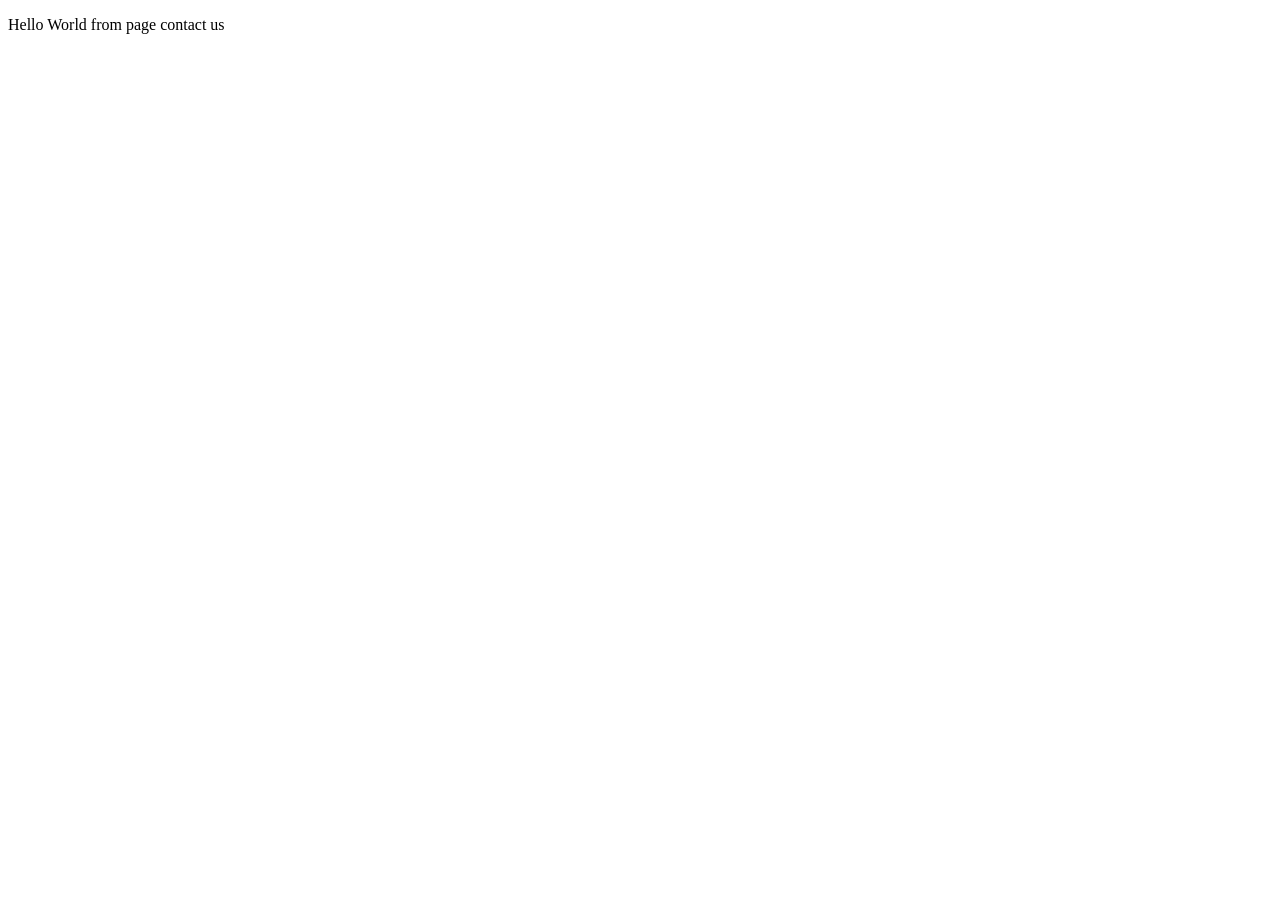
<file: contactUs.html>
<!doctype html>
<html lang="en">
  <head>
    <meta charset="UTF-8" />
    <meta name="viewport" content="width=device-width, initial-scale=1.0" />
    <title>Document</title>
    <style>

    </style>
  </head>
  <body>
    <div><p>Hello World from page contact us</p></div>
    
  </body>
</html>
</file>
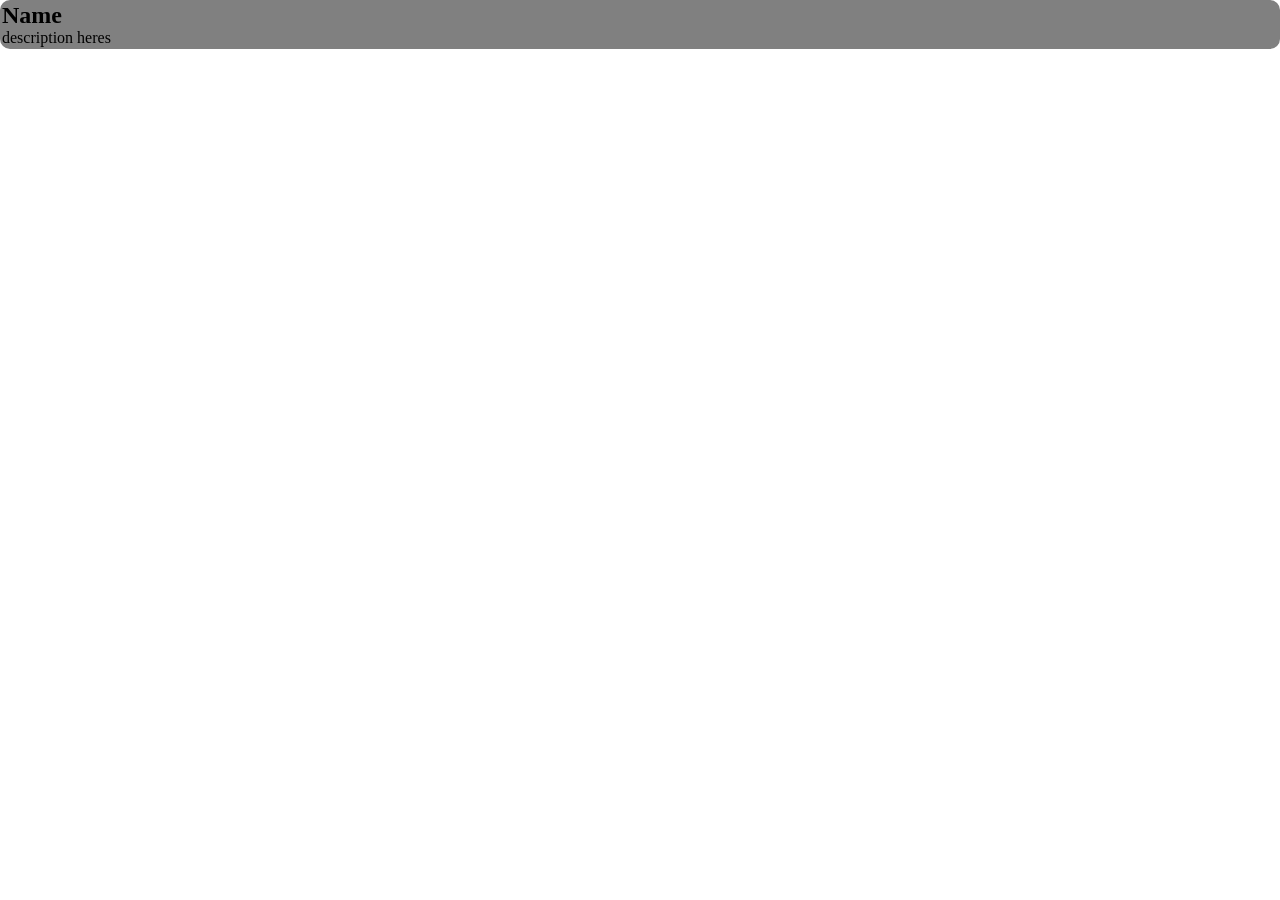
<file: members.html>
<!doctype html>
<html lang="en">
  <head>
    <meta charset="UTF-8" />
    <meta name="viewport" content="width=device-width, initial-scale=1.0" />
    <title>Members</title>
    <link rel="stylesheet" href="style.css" />
  </head>
  <body>
    <div class="container">
      <h2>Name</h2>
      <p>description heres</p>
    </div>
  </body>
</html>
</file>
<file: style.css>
* {
  box-sizing: border-box;
  padding: 0px;
  margin: 0px;
  font-family: "Montserrat";
}
.grid-container {
  min-height: 100vh;
  display: grid;
  grid-template-columns: 1fr 3fr;
  grid-template-rows: auto auto 1fr auto;
  grid-template-areas:
    "header header"
    "nav nav"
    "side main"
    "footer footer";
}

header {
  grid-area: header;
  width: 100%;
  height: 50vh;
  background-color: blueviolet;

  background-image: url("../ExampleImages/flowers.jpg");
  background-position: top;
  background-size: cover;
}
.overlay {
  background-color: rgba(52, 52, 52, 0.5);
  height: 100%;
  width: 100%;
  display: flex;
  justify-content: center;
  align-items: center;
  flex-wrap: nowrap;
  flex-direction: column;
}
.header-content {
  text-align: center;
  color: white;
  font-size: 1.5rem;
  text-shadow: 2px 2px 2px grey;
}
.header-content > * {
  margin-top: 5px;
}
.header-content > button {
  padding: 10px;
  font-size: 1.2rem;
  border: none;
  border-radius: 5px;
  box-shadow: 2px 2px 2px grey;
}
nav {
  grid-area: nav;
  width: 100%;
  height: 50px;
  background-color: rgb(104, 31, 93);
  display: flex;
  justify-content: left;
}

nav > ul {
  display: flex;
  margin: 0;
  padding: 0;
}
nav li {
  list-style: none;
  padding: 10px;
}

nav li a {
  color: white;
  text-decoration: none;
  padding: 10px;
  font-size: 1.2rem;
}
aside {
  grid-area: side;
  background-color: rgb(233, 234, 231);
}
aside > img {
  display: block;
  width: 100%;
  height: auto;
  max-height: 350px;
  object-fit: cover;
}

.about-me > * {
  margin: 10px;
}
main {
  grid-area: main;
  min-width: 0;
  /* lets the grid item shrink instead of growing to fit content */
}
.article-card {
  background-color: rgba(181, 183, 178);
  margin: 10px;
  padding: 20px;
  border-radius: 10px;
}
.article-card > * {
  margin-top: 10px;
}
.article-image {
  max-width: 80%;
}
.article-image > img {
  display: block;
  width: 100%;
  height: auto;
  max-height: 250px;
  object-fit: cover;
  object-position: top;
}

footer {
  grid-area: footer;
  height: 100px;
  background-color: rgb(104, 31, 93);
  text-align: center;
}
.small-thumb-gallery {
  padding: 10px 0px 10px 0px;
  width: 100%;
  display: flex;
  flex-wrap: nowrap;
  flex-direction: column;
}
.small-thumb-item {
  height: 100px;
  width: 100%;
  object-fit: cover;
  margin-top: 5px;
  object-position: center;
}

.container {
  border: 2px solid grey;
  background-color: grey;
  border-radius: 10px;
  height: min-content;
}
</file>
